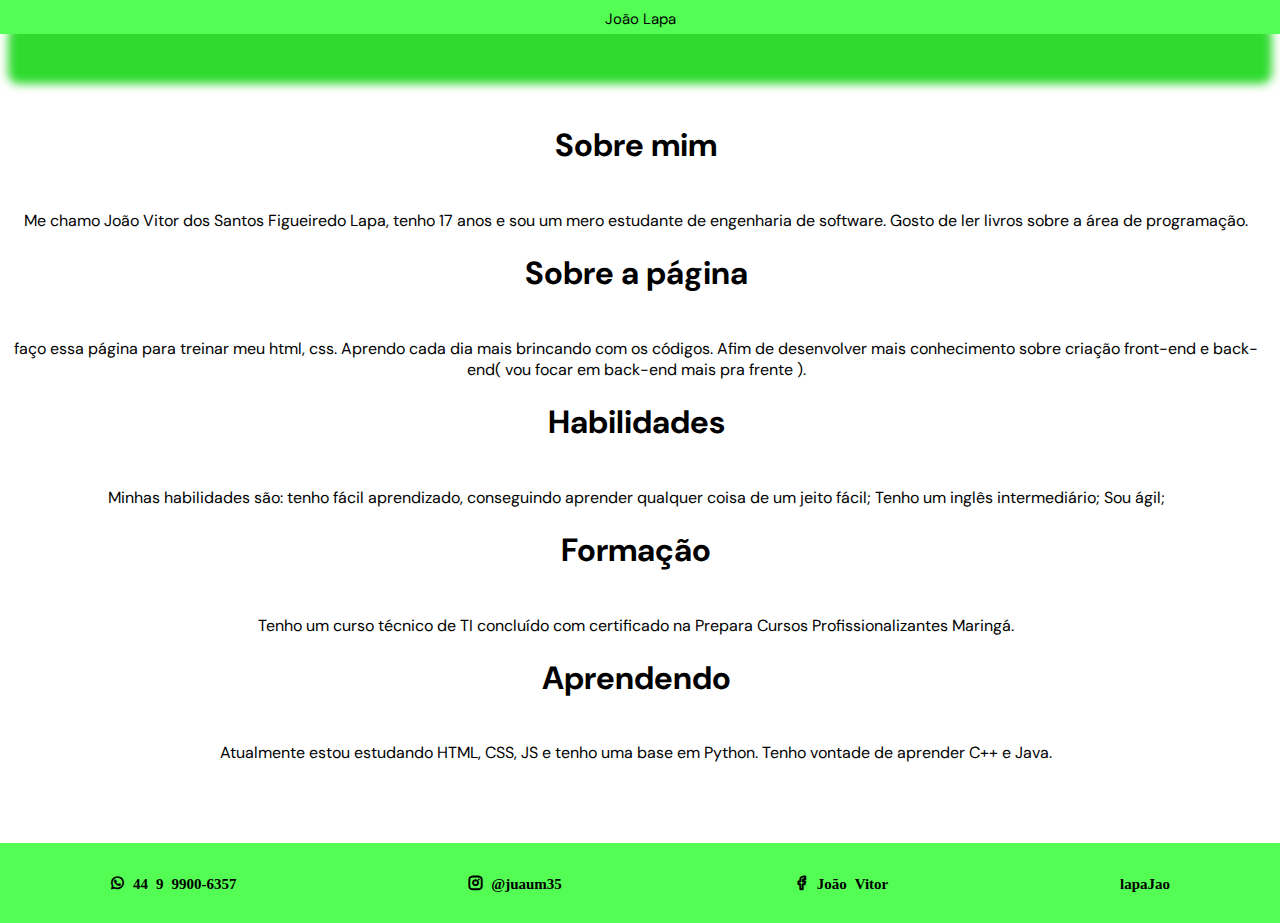
<file: index.html>
<!DOCTYPE html>
<html lang="en">
<head>
    <meta charset="UTF-8">
    <meta http-equiv="X-UA-Compatible" content="IE=edge">
    <meta name="viewport" content="width=device-width, initial-scale=1.0">
    <title>Sobre mim</title>

    <link rel="stylesheet" href="style.css">

    <!-- Icon -->
    <link rel="shortcut icon" href="assets/favicon/favicon.ico">
    <link rel="stylesheet" href="assets/style.css">


    <!-- Fonts -->
    <link rel="preconnect" href="https://fonts.googleapis.com">
    <link rel="preconnect" href="https://fonts.gstatic.com" crossorigin>
    <link href="https://fonts.googleapis.com/css2?family=DM+Sans:wght@500&display=swap" rel="stylesheet">

</head>
<body>
    <header id="header">
        <div class="logo"><a href="#">João Lapa</a></div>
        <div class="back-1"></div>
        <div class="back-2"></div>
        
    </header>
    <section>
        <div class="text">
            <h1>Sobre mim</h1>

            <p class="aboutMe">
                Me chamo João Vitor dos Santos Figueiredo Lapa, tenho 17 anos e sou um mero estudante de engenharia de software.
                Gosto de ler livros sobre a área de programação.
            </p>

            <h1>Sobre a página</h1>
            <p class="aboutPage">
                faço essa página para treinar meu html, css. Aprendo cada dia mais brincando com os códigos. Afim de desenvolver mais 
                conhecimento sobre criação front-end e back-end( vou focar em back-end mais pra frente ).
            </p>

            <h1>Habilidades</h1>
            <p class="skills">
                Minhas habilidades são: tenho fácil aprendizado, conseguindo aprender qualquer coisa de um jeito fácil;
                Tenho um inglês intermediário; Sou ágil;
            </p>

            <h1>Formação</h1>
            <p>
                Tenho um curso técnico de TI concluído com certificado na Prepara Cursos Profissionalizantes Maringá.
            </p>
            <h1>Aprendendo</h1>
            <p>Atualmente estou estudando HTML, CSS, JS e tenho uma base em Python. Tenho vontade de aprender C++ e Java.
            </p>
        </div>
    </section>

    <footer class="grid">
        <div class="social">
            <a href="https://api.whatsapp.com/send?phone=554499006357&text= Olá, João. Estou vindo pelo seu site no GitHub!" target="_blank"><div  class="icon-whatsapp"> 44 9 9900-6357</div></a>
            <a href="https://www.instagram.com/juaum35/" target="_blank"><div class="icon-instagram"> @juaum35</div></a>
            <a href="https://www.facebook.com/profile.php?id=100019435684969" target="_blank"><div class="icon-facebook"> João Vitor</div></a>
            <a href="https://github.com/lapaJao" target="_blank"><div class="icon-github"> lapaJao</div></a>
        </div>
    </footer>
</body>
</html>
</file>
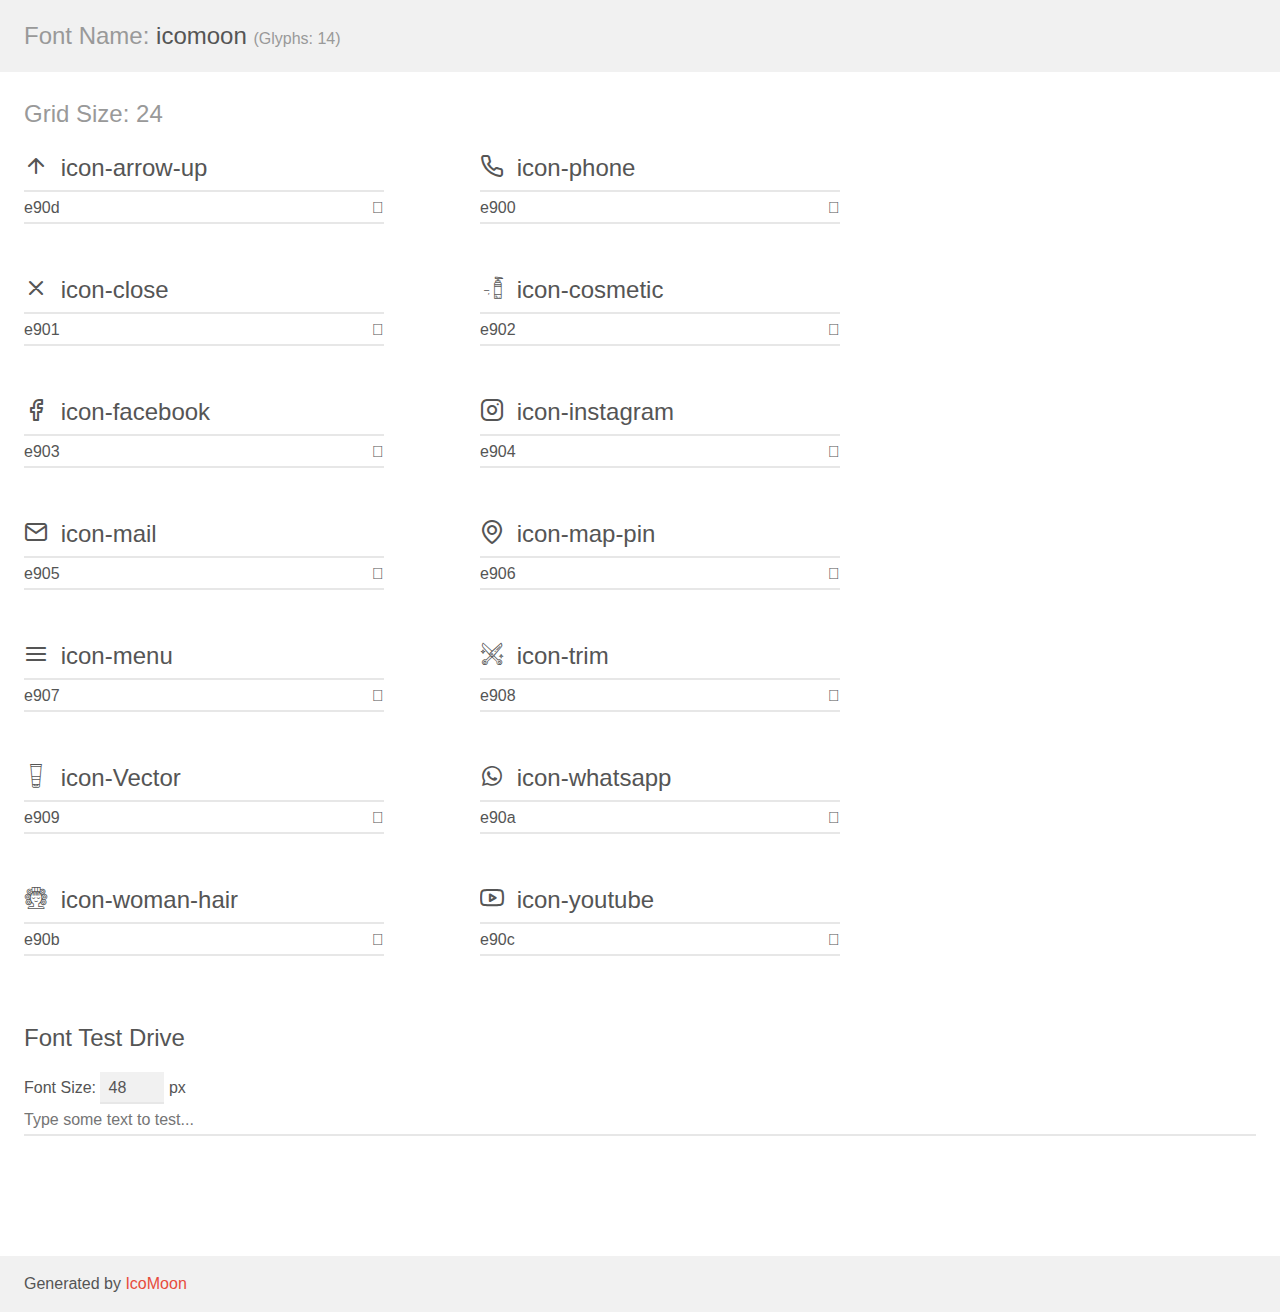
<file: assets/demo.html>
<!doctype html>
<html>
<head>
    <meta charset="utf-8">
    <title>IcoMoon Demo</title>
    <meta name="description" content="An Icon Font Generated By IcoMoon.io">
    <meta name="viewport" content="width=device-width, initial-scale=1">
    <link rel="stylesheet" href="demo-files/demo.css">
    <link rel="stylesheet" href="style.css"></head>
<body>
    <div class="bgc1 clearfix">
        <h1 class="mhmm mvm"><span class="fgc1">Font Name:</span> icomoon <small class="fgc1">(Glyphs:&nbsp;14)</small></h1>
    </div>
    <div class="clearfix mhl ptl">
        <h1 class="mvm mtn fgc1">Grid Size: 24</h1>
        <div class="glyph fs1">
            <div class="clearfix bshadow0 pbs">
                <span class="icon-arrow-up"></span>
                <span class="mls"> icon-arrow-up</span>
            </div>
            <fieldset class="fs0 size1of1 clearfix hidden-false">
                <input type="text" readonly value="e90d" class="unit size1of2" />
                <input type="text" maxlength="1" readonly value="&#xe90d;" class="unitRight size1of2 talign-right" />
            </fieldset>
            <div class="fs0 bshadow0 clearfix hidden-true">
                <span class="unit pvs fgc1">liga: </span>
                <input type="text" readonly value="" class="liga unitRight" />
            </div>
        </div>
        <div class="glyph fs1">
            <div class="clearfix bshadow0 pbs">
                <span class="icon-phone"></span>
                <span class="mls"> icon-phone</span>
            </div>
            <fieldset class="fs0 size1of1 clearfix hidden-false">
                <input type="text" readonly value="e900" class="unit size1of2" />
                <input type="text" maxlength="1" readonly value="&#xe900;" class="unitRight size1of2 talign-right" />
            </fieldset>
            <div class="fs0 bshadow0 clearfix hidden-true">
                <span class="unit pvs fgc1">liga: </span>
                <input type="text" readonly value="" class="liga unitRight" />
            </div>
        </div>
        <div class="glyph fs1">
            <div class="clearfix bshadow0 pbs">
                <span class="icon-close"></span>
                <span class="mls"> icon-close</span>
            </div>
            <fieldset class="fs0 size1of1 clearfix hidden-false">
                <input type="text" readonly value="e901" class="unit size1of2" />
                <input type="text" maxlength="1" readonly value="&#xe901;" class="unitRight size1of2 talign-right" />
            </fieldset>
            <div class="fs0 bshadow0 clearfix hidden-true">
                <span class="unit pvs fgc1">liga: </span>
                <input type="text" readonly value="" class="liga unitRight" />
            </div>
        </div>
        <div class="glyph fs1">
            <div class="clearfix bshadow0 pbs">
                <span class="icon-cosmetic"></span>
                <span class="mls"> icon-cosmetic</span>
            </div>
            <fieldset class="fs0 size1of1 clearfix hidden-false">
                <input type="text" readonly value="e902" class="unit size1of2" />
                <input type="text" maxlength="1" readonly value="&#xe902;" class="unitRight size1of2 talign-right" />
            </fieldset>
            <div class="fs0 bshadow0 clearfix hidden-true">
                <span class="unit pvs fgc1">liga: </span>
                <input type="text" readonly value="" class="liga unitRight" />
            </div>
        </div>
        <div class="glyph fs1">
            <div class="clearfix bshadow0 pbs">
                <span class="icon-facebook"></span>
                <span class="mls"> icon-facebook</span>
            </div>
            <fieldset class="fs0 size1of1 clearfix hidden-false">
                <input type="text" readonly value="e903" class="unit size1of2" />
                <input type="text" maxlength="1" readonly value="&#xe903;" class="unitRight size1of2 talign-right" />
            </fieldset>
            <div class="fs0 bshadow0 clearfix hidden-true">
                <span class="unit pvs fgc1">liga: </span>
                <input type="text" readonly value="" class="liga unitRight" />
            </div>
        </div>
        <div class="glyph fs1">
            <div class="clearfix bshadow0 pbs">
                <span class="icon-instagram"></span>
                <span class="mls"> icon-instagram</span>
            </div>
            <fieldset class="fs0 size1of1 clearfix hidden-false">
                <input type="text" readonly value="e904" class="unit size1of2" />
                <input type="text" maxlength="1" readonly value="&#xe904;" class="unitRight size1of2 talign-right" />
            </fieldset>
            <div class="fs0 bshadow0 clearfix hidden-true">
                <span class="unit pvs fgc1">liga: </span>
                <input type="text" readonly value="" class="liga unitRight" />
            </div>
        </div>
        <div class="glyph fs1">
            <div class="clearfix bshadow0 pbs">
                <span class="icon-mail"></span>
                <span class="mls"> icon-mail</span>
            </div>
            <fieldset class="fs0 size1of1 clearfix hidden-false">
                <input type="text" readonly value="e905" class="unit size1of2" />
                <input type="text" maxlength="1" readonly value="&#xe905;" class="unitRight size1of2 talign-right" />
            </fieldset>
            <div class="fs0 bshadow0 clearfix hidden-true">
                <span class="unit pvs fgc1">liga: </span>
                <input type="text" readonly value="" class="liga unitRight" />
            </div>
        </div>
        <div class="glyph fs1">
            <div class="clearfix bshadow0 pbs">
                <span class="icon-map-pin"></span>
                <span class="mls"> icon-map-pin</span>
            </div>
            <fieldset class="fs0 size1of1 clearfix hidden-false">
                <input type="text" readonly value="e906" class="unit size1of2" />
                <input type="text" maxlength="1" readonly value="&#xe906;" class="unitRight size1of2 talign-right" />
            </fieldset>
            <div class="fs0 bshadow0 clearfix hidden-true">
                <span class="unit pvs fgc1">liga: </span>
                <input type="text" readonly value="" class="liga unitRight" />
            </div>
        </div>
        <div class="glyph fs1">
            <div class="clearfix bshadow0 pbs">
                <span class="icon-menu"></span>
                <span class="mls"> icon-menu</span>
            </div>
            <fieldset class="fs0 size1of1 clearfix hidden-false">
                <input type="text" readonly value="e907" class="unit size1of2" />
                <input type="text" maxlength="1" readonly value="&#xe907;" class="unitRight size1of2 talign-right" />
            </fieldset>
            <div class="fs0 bshadow0 clearfix hidden-true">
                <span class="unit pvs fgc1">liga: </span>
                <input type="text" readonly value="" class="liga unitRight" />
            </div>
        </div>
        <div class="glyph fs1">
            <div class="clearfix bshadow0 pbs">
                <span class="icon-trim"></span>
                <span class="mls"> icon-trim</span>
            </div>
            <fieldset class="fs0 size1of1 clearfix hidden-false">
                <input type="text" readonly value="e908" class="unit size1of2" />
                <input type="text" maxlength="1" readonly value="&#xe908;" class="unitRight size1of2 talign-right" />
            </fieldset>
            <div class="fs0 bshadow0 clearfix hidden-true">
                <span class="unit pvs fgc1">liga: </span>
                <input type="text" readonly value="" class="liga unitRight" />
            </div>
        </div>
        <div class="glyph fs1">
            <div class="clearfix bshadow0 pbs">
                <span class="icon-Vector"></span>
                <span class="mls"> icon-Vector</span>
            </div>
            <fieldset class="fs0 size1of1 clearfix hidden-false">
                <input type="text" readonly value="e909" class="unit size1of2" />
                <input type="text" maxlength="1" readonly value="&#xe909;" class="unitRight size1of2 talign-right" />
            </fieldset>
            <div class="fs0 bshadow0 clearfix hidden-true">
                <span class="unit pvs fgc1">liga: </span>
                <input type="text" readonly value="" class="liga unitRight" />
            </div>
        </div>
        <div class="glyph fs1">
            <div class="clearfix bshadow0 pbs">
                <span class="icon-whatsapp"></span>
                <span class="mls"> icon-whatsapp</span>
            </div>
            <fieldset class="fs0 size1of1 clearfix hidden-false">
                <input type="text" readonly value="e90a" class="unit size1of2" />
                <input type="text" maxlength="1" readonly value="&#xe90a;" class="unitRight size1of2 talign-right" />
            </fieldset>
            <div class="fs0 bshadow0 clearfix hidden-true">
                <span class="unit pvs fgc1">liga: </span>
                <input type="text" readonly value="" class="liga unitRight" />
            </div>
        </div>
        <div class="glyph fs1">
            <div class="clearfix bshadow0 pbs">
                <span class="icon-woman-hair"></span>
                <span class="mls"> icon-woman-hair</span>
            </div>
            <fieldset class="fs0 size1of1 clearfix hidden-false">
                <input type="text" readonly value="e90b" class="unit size1of2" />
                <input type="text" maxlength="1" readonly value="&#xe90b;" class="unitRight size1of2 talign-right" />
            </fieldset>
            <div class="fs0 bshadow0 clearfix hidden-true">
                <span class="unit pvs fgc1">liga: </span>
                <input type="text" readonly value="" class="liga unitRight" />
            </div>
        </div>
        <div class="glyph fs1">
            <div class="clearfix bshadow0 pbs">
                <span class="icon-youtube"></span>
                <span class="mls"> icon-youtube</span>
            </div>
            <fieldset class="fs0 size1of1 clearfix hidden-false">
                <input type="text" readonly value="e90c" class="unit size1of2" />
                <input type="text" maxlength="1" readonly value="&#xe90c;" class="unitRight size1of2 talign-right" />
            </fieldset>
            <div class="fs0 bshadow0 clearfix hidden-true">
                <span class="unit pvs fgc1">liga: </span>
                <input type="text" readonly value="" class="liga unitRight" />
            </div>
        </div>
    </div>

    <!--[if gt IE 8]><!-->
    <div class="mhl clearfix mbl">
        <h1>Font Test Drive</h1>
        <label>
            Font Size: <input id="fontSize" type="number" class="textbox0 mbm"
            min="8" value="48" />
            px
        </label>
        <input id="testText" type="text" class="phl size1of1 mvl"
        placeholder="Type some text to test..." value=""/>
        <div id="testDrive" class="icon-" style="font-family: icomoon">&nbsp;
        </div>
    </div>
    <!--<![endif]-->
    <div class="bgc1 clearfix">
        <p class="mhl">Generated by <a href="https://icomoon.io/app">IcoMoon</a></p>
    </div>

    <script src="demo-files/demo.js"></script>
</body>
</html>
</file>
<file: style.css>
body {
    overflow-x: hidden;
}
/* HEADER */
#header {
    font-family:"DM Sans", sans-serif;
    background: fixed;
}


header {
    text-align: center;
}

/* SOCIAL */
.social {
    top: 40%;
    cursor: pointer;
    position: relative;

}

.social div {
    font-weight: 700;
}

header .social a:hover {
    transform: translateY(-8px);
}
/* LOGO */
.logo {
    height: 0px;
    top: 25%;
}

.back-1{
    position: relative;
    background-color: rgb(83, 253, 83);
    height: 55px;
    top: -19px;
    margin: -10px;
    z-index: -1;
}

.back-2 {
    position: relative;
    background-color: rgb(48, 219, 48);
    height: 60px;
    z-index: -2;
    filter: blur(5px);
    border-radius: 0.7rem;
    top: -19px;
}

/* CONTENT */

.text {
    position: relative;
    background-size: 100%;
    font-family: "DM Sans", sans-serif;
    margin-left: -8px;
    text-align: center;
    margin-bottom: 5rem;
}

h1 {
    height: 4rem;
    position: relative;
    text-align: center;
}

/* footer */
footer {
    background-color: rgb(83, 253, 83);
    height: 5rem;
    margin-left: -10px;
    margin-right: -10px;
    margin-bottom: -10px;
}

footer .social {
    display: flex;
    justify-content: space-around;
    gap: 0.5rem;
}

a {
    font-size: 15px;
    text-decoration: none;
    color: inherit;
    position: relative;
    text-align: center;
}
</file>
<file: assets/style.css>
@font-face {
  font-family: 'icomoon';
  src:  url('fonts/icomoon.eot?wc0efc');
  src:  url('fonts/icomoon.eot?wc0efc#iefix') format('embedded-opentype'),
    url('fonts/icomoon.ttf?wc0efc') format('truetype'),
    url('fonts/icomoon.woff?wc0efc') format('woff'),
    url('fonts/icomoon.svg?wc0efc#icomoon') format('svg');
  font-weight: normal;
  font-style: normal;
  font-display: block;
}

[class^="icon-"], [class*=" icon-"] {
  /* use !important to prevent issues with browser extensions that change fonts */
  font-family: 'icomoon' !important;
  speak: never;
  font-style: normal;
  font-weight: normal;
  font-variant: normal;
  text-transform: none;
  line-height: 1;

  /* Better Font Rendering =========== */
  -webkit-font-smoothing: antialiased;
  -moz-osx-font-smoothing: grayscale;
}

.icon-arrow-up:before {
  content: "\e90d";
}
.icon-phone:before {
  content: "\e900";
}
.icon-close:before {
  content: "\e901";
}
.icon-cosmetic:before {
  content: "\e902";
}
.icon-facebook:before {
  content: "\e903";
}
.icon-instagram:before {
  content: "\e904";
}
.icon-mail:before {
  content: "\e905";
}
.icon-map-pin:before {
  content: "\e906";
}
.icon-menu:before {
  content: "\e907";
}
.icon-trim:before {
  content: "\e908";
}
.icon-Vector:before {
  content: "\e909";
}
.icon-whatsapp:before {
  content: "\e90a";
}
.icon-woman-hair:before {
  content: "\e90b";
}
.icon-youtube:before {
  content: "\e90c";
}
</file>
<file: assets/demo-files/demo.css>
body {
  padding: 0;
  margin: 0;
  font-family: sans-serif;
  font-size: 1em;
  line-height: 1.5;
  color: #555;
  background: #fff;
}
h1 {
  font-size: 1.5em;
  font-weight: normal;
}
small {
  font-size: .66666667em;
}
a {
  color: #e74c3c;
  text-decoration: none;
}
a:hover, a:focus {
  box-shadow: 0 1px #e74c3c;
}
.bshadow0, input {
  box-shadow: inset 0 -2px #e7e7e7;
}
input:hover {
  box-shadow: inset 0 -2px #ccc;
}
input, fieldset {
  font-family: sans-serif;
  font-size: 1em;
  margin: 0;
  padding: 0;
  border: 0;
}
input {
  color: inherit;
  line-height: 1.5;
  height: 1.5em;
  padding: .25em 0;
}
input:focus {
  outline: none;
  box-shadow: inset 0 -2px #449fdb;
}
.glyph {
  font-size: 16px;
  width: 15em;
  padding-bottom: 1em;
  margin-right: 4em;
  margin-bottom: 1em;
  float: left;
  overflow: hidden;
}
.liga {
  width: 80%;
  width: calc(100% - 2.5em);
}
.talign-right {
  text-align: right;
}
.talign-center {
  text-align: center;
}
.bgc1 {
  background: #f1f1f1;
}
.fgc1 {
  color: #999;
}
.fgc0 {
  color: #000;
}
p {
  margin-top: 1em;
  margin-bottom: 1em;
}
.mvm {
  margin-top: .75em;
  margin-bottom: .75em;
}
.mtn {
  margin-top: 0;
}
.mtl, .mal {
  margin-top: 1.5em;
}
.mbl, .mal {
  margin-bottom: 1.5em;
}
.mal, .mhl {
  margin-left: 1.5em;
  margin-right: 1.5em;
}
.mhmm {
  margin-left: 1em;
  margin-right: 1em;
}
.mls {
  margin-left: .25em;
}
.ptl {
  padding-top: 1.5em;
}
.pbs, .pvs {
  padding-bottom: .25em;
}
.pvs, .pts {
  padding-top: .25em;
}
.unit {
  float: left;
}
.unitRight {
  float: right;
}
.size1of2 {
  width: 50%;
}
.size1of1 {
  width: 100%;
}
.clearfix:before, .clearfix:after {
  content: " ";
  display: table;
}
.clearfix:after {
  clear: both;
}
.hidden-true {
  display: none;
}
.textbox0 {
  width: 3em;
  background: #f1f1f1;
  padding: .25em .5em;
  line-height: 1.5;
  height: 1.5em;
}
#testDrive {
  display: block;
  padding-top: 24px;
  line-height: 1.5;
}
.fs0 {
  font-size: 16px;
}
.fs1 {
  font-size: 24px;
}
</file>
